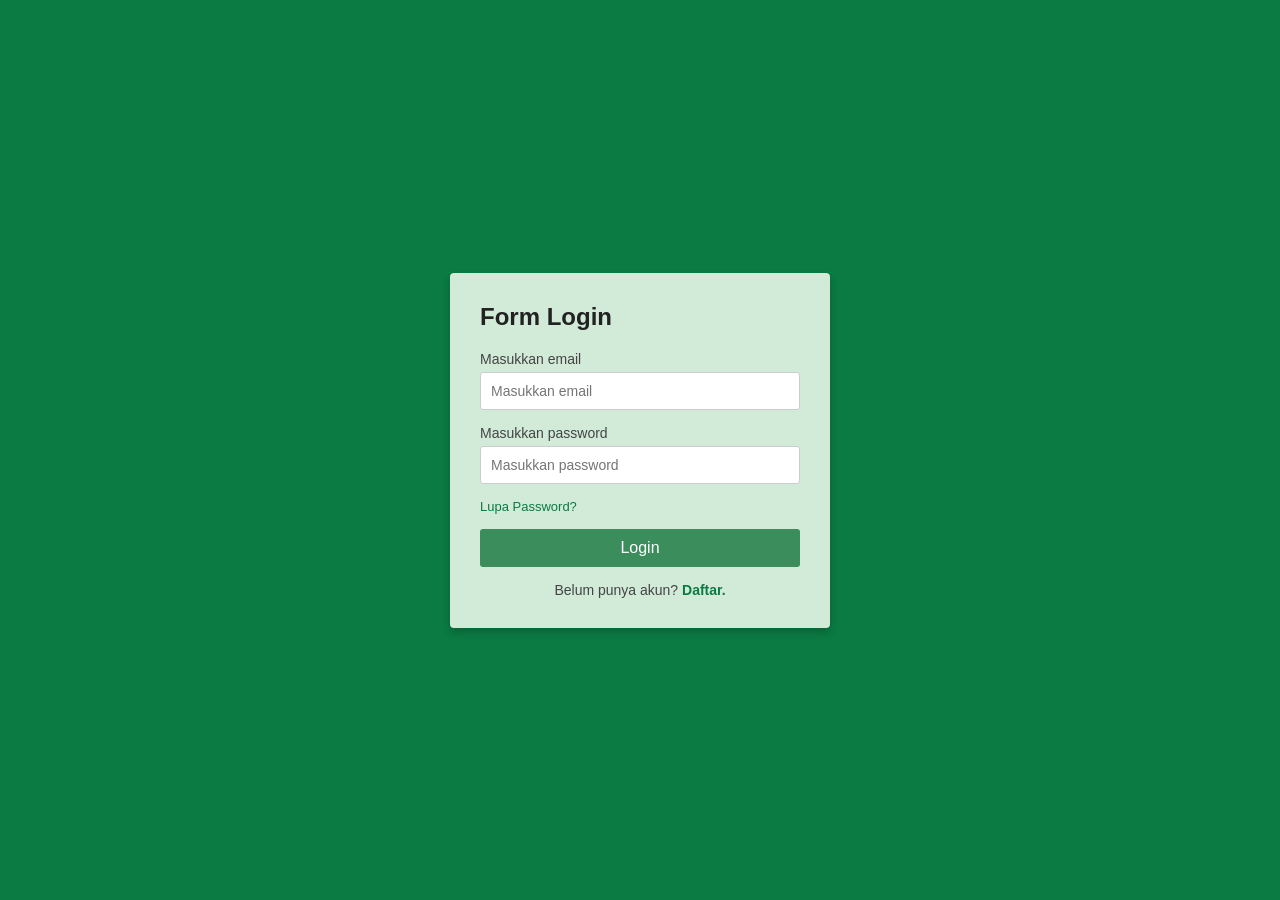
<file: index.html>
<!DOCTYPE html>
<html lang="id">
<head>
    <meta charset="UTF-8">
    <title>Form Login</title>
    <link rel="stylesheet" href="style.css">
</head>
<body>
    <div class="container">
        <h2>Form Login</h2>
        <form>
            <label>Masukkan email</label>
            <input type="email" placeholder="Masukkan email">
            
            <label>Masukkan password</label>
            <input type="password" placeholder="Masukkan password">
            
            <a href="#" class="forgot">Lupa Password?</a>
            
            <button type="submit" class="btn">Login</button>
            
            <p class="footer-text">Belum punya akun? <a href="registrasi.html">Daftar.</a></p>
        </form>
    </div>
</body>
</html>
</file>
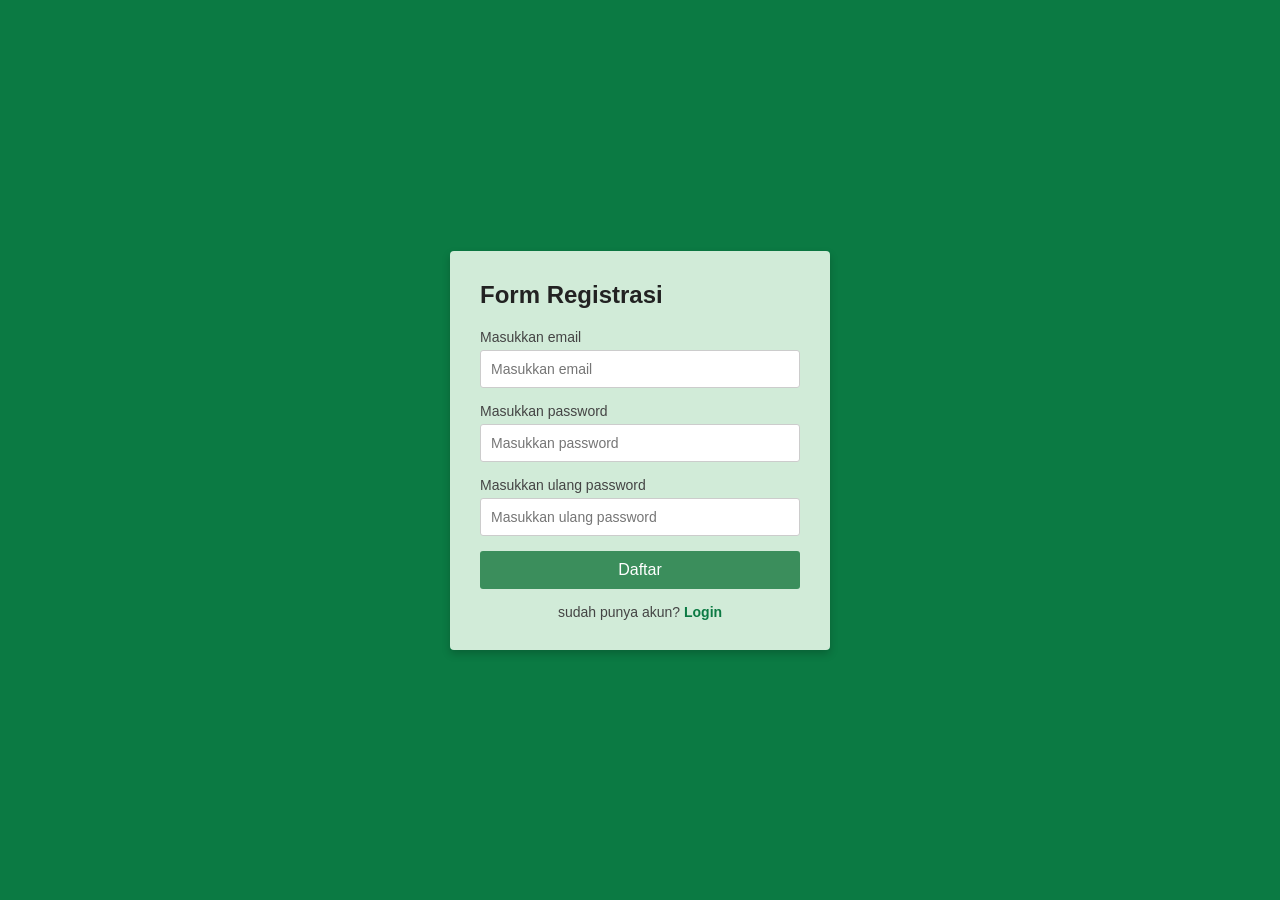
<file: indeks.html>
<!DOCTYPE html>
<html lang="id">
<head>
    <meta charset="UTF-8">
    <title>Form Registrasi</title>
    <link rel="stylesheet" href="style.css">
</head>
<body>
    <div class="container">
        <h2>Form Registrasi</h2>
        <form>
            <label>Masukkan email</label>
            <input type="email" placeholder="Masukkan email">
            
            <label>Masukkan password</label>
            <input type="password" placeholder="Masukkan password">
            
            <label>Masukkan ulang password</label>
            <input type="password" placeholder="Masukkan ulang password">
            
            <button type="submit" class="btn">Daftar</button>
            
            <p class="footer-text">sudah punya akun? <a href="index.html">Login</a></p>
        </form>
    </div>
</body>
</html>
</file>
<file: style.css>
* {
    margin: 0;
    padding: 0;
    box-sizing: border-box;
    font-family: Arial, sans-serif;
}

body {
    background-color: #0b7a43; /* Warna latar hijau sesuai gambar */
    height: 100vh;
    display: flex;
    justify-content: center;
    align-items: center;
}

.container {
    background-color: #d1ebd8; /* Warna kotak form hijau muda */
    padding: 30px;
    width: 380px;
    border-radius: 4px;
    box-shadow: 0 4px 8px rgba(0, 0, 0, 0.2);
}

.container h2 {
    margin-bottom: 20px;
    color: #222;
    font-size: 24px;
}

label {
    display: block;
    margin-bottom: 5px;
    color: #444;
    font-size: 14px;
}

input {
    width: 100%;
    padding: 10px;
    margin-bottom: 15px;
    border: 1px solid #ccc;
    border-radius: 3px;
    background-color: #fff;
    font-size: 14px;
}

.forgot {
    display: block;
    margin-bottom: 15px;
    color: #0b7a43;
    text-decoration: none;
    font-size: 13px;
}

.forgot:hover {
    text-decoration: underline;
}

.btn {
    width: 100%;
    padding: 10px;
    background-color: #3b8e5c;
    border: none;
    border-radius: 3px;
    color: white;
    font-size: 16px;
    cursor: pointer;
    margin-bottom: 15px;
}

.btn:hover {
    background-color: #2e7349;
}

.footer-text {
    text-align: center;
    font-size: 14px;
    color: #444;
}

.footer-text a {
    color: #0b7a43;
    text-decoration: none;
    font-weight: bold;
}

.footer-text a:hover {
    text-decoration: underline;
}
</file>
